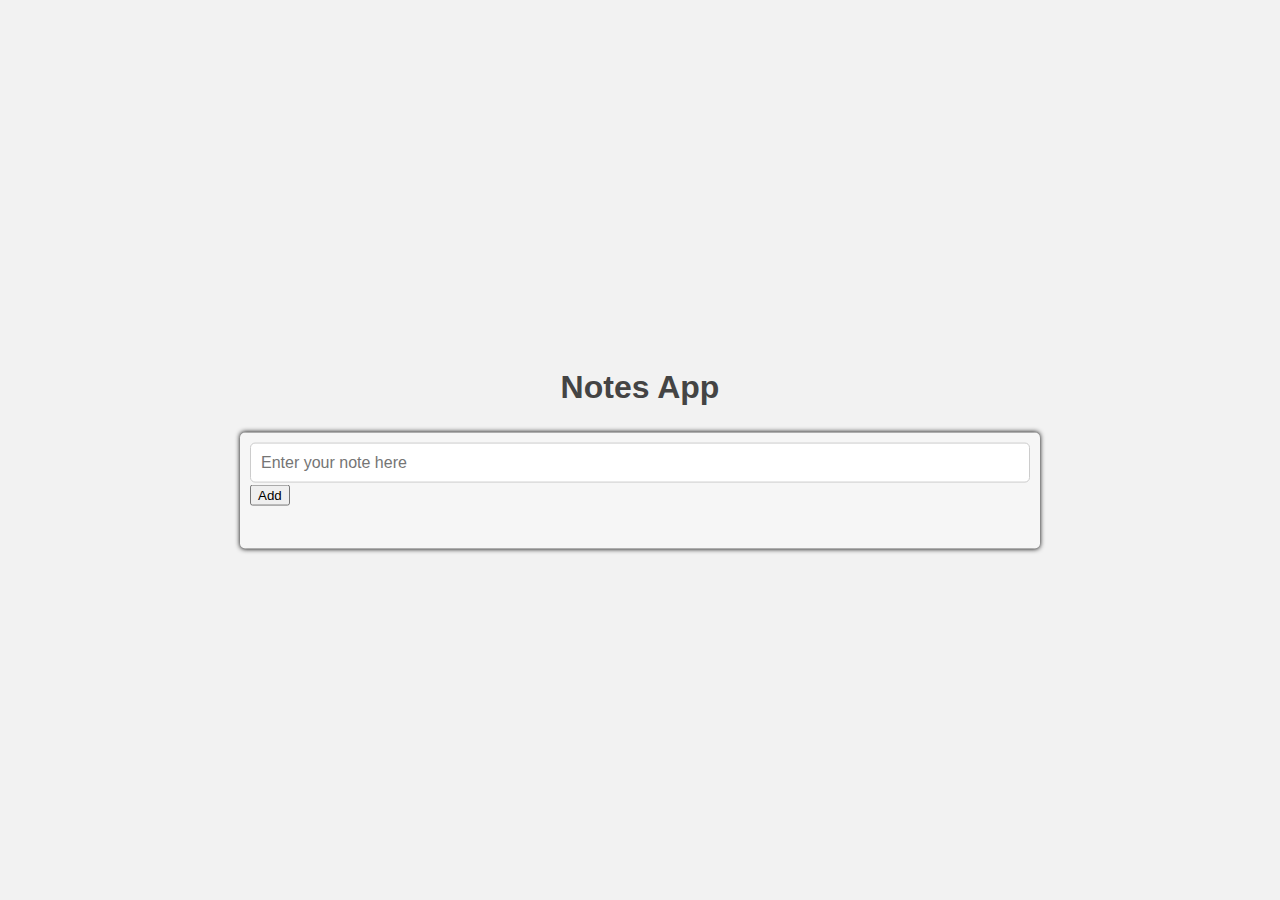
<file: Notes/index.html>
<!DOCTYPE html>
<html lang="en">

<head>
    <meta charset="UTF-8">
    <meta http-equiv="X-UA-Compatible" content="IE=edge">
    <meta name="viewport" content="width=device-width, initial-scale=1.0">
    <link rel="stylesheet" href="style.css">
    <title>Document</title>
</head>

<body>
    <div class="container">
        <h1>Notes App</h1>
        <div class="notes-app">
            <form>
                <input id="new-note" placeholder="Enter your note here"></input>
                <button type="submit">Add</button>
            </form>
            <ul id="note-list"></ul>
        </div>
    </div>

    <script src="script.js"></script>
</body>

</html>
</file>
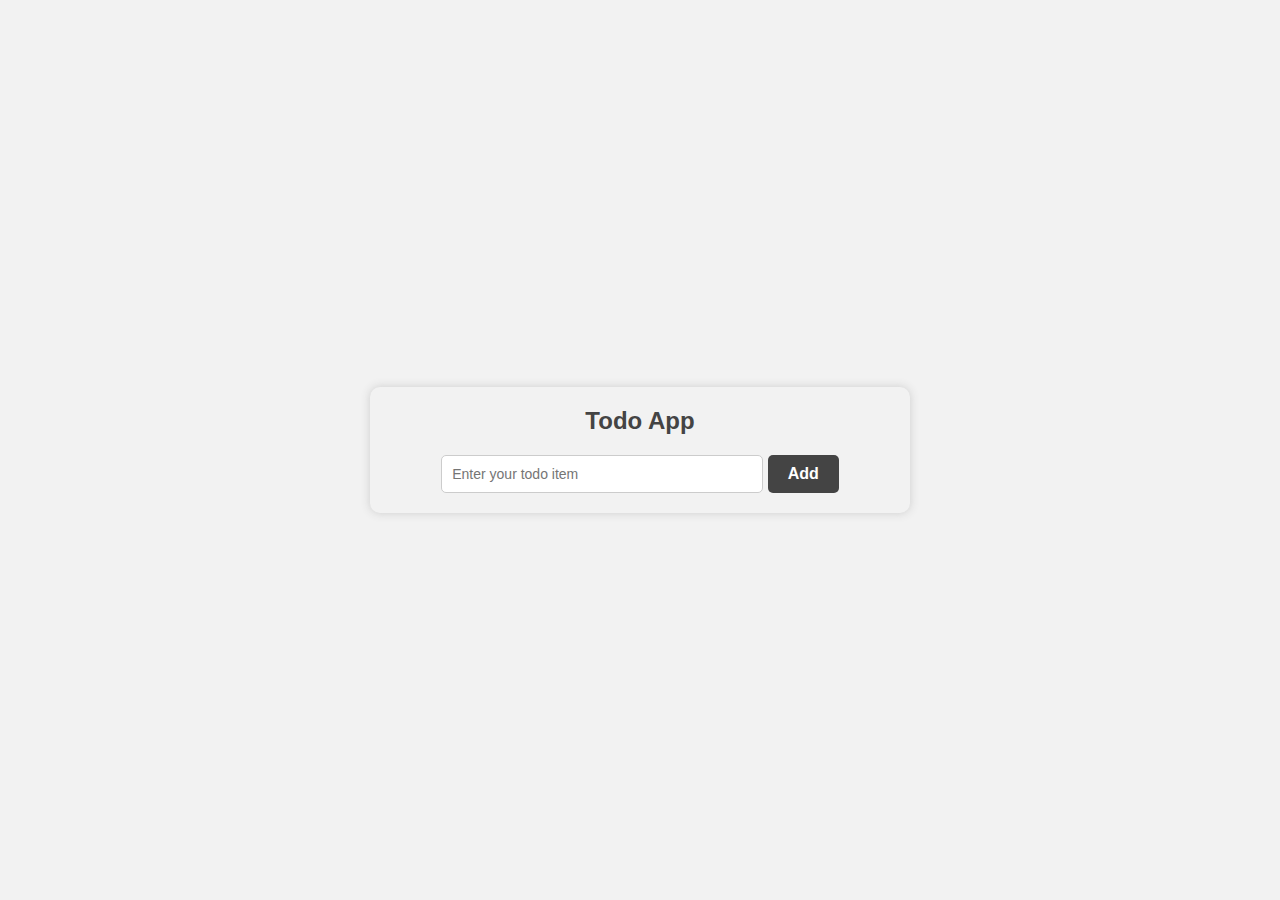
<file: To do/V1/index.html>
<!DOCTYPE html>
<html lang="en">

<head>
    <meta charset="UTF-8">
    <meta http-equiv="X-UA-Compatible" content="IE=edge">
    <meta name="viewport" content="width=device-width, initial-scale=1.0">
    <link rel="stylesheet" href="style.css">
    <title>ToDo App</title>
</head>

<body>
    <div id="todo-app">
        <h1>Todo App</h1>
        <form id="todo-form">
            <input type="text" id="todo-input" placeholder="Enter your todo item">
            <input type="submit" value="Add">
        </form>
        <ul id="todo-list"></ul>
    </div>

    <script src="script.js"></script>
</body>

</html>
</file>
<file: Notes/style.css>
body {
    font-family: sans-serif;
    font-size: 16px;
    line-height: 1.5;
    color: #444;
    background-color: #f2f2f2;
    padding: 0;
    margin: 0;
}

.container {
    width: 100%;
    margin: 0 auto;
    padding: 0 10px;
    position: absolute;
    top: 50%;
    left: 50%;
    transform: translate(-50%, -50%);
}

h1 {
    display: flex;
    justify-content: center;
    align-items: center;
    height: 100%;
}

.notes-app {
    width: 100%;
    max-width: 800px;
    margin: 0 auto;
    padding: 10px;
    box-sizing: border-box;
    font-family: sans-serif;
    background-color: rgb(246, 246, 246);
    padding: 10px;
    margin-bottom: 10px;
    border-radius: 5px;
    box-shadow: 0 0 5px rgb(0, 0, 0);
}

#new-note {
    width: 100%;
    padding: 10px;
    box-sizing: border-box;
    font-size: 16px;
    border: 1px solid #ccc;
    border-radius: 5px;
}


#note-list {
    list-style: none;
    padding: 0;
    display: flex;
    flex-wrap: wrap;
}

#note-list li {
    background-color: #f2f2f2;
    padding: 10px;
    margin: 10px;
    border-radius: 5px;
    min-width: 250px;
    flex-grow: 1;

}

#note-list li:hover {
    background-color: #e6e6e6;
    cursor: pointer;

}

.note-item {
    background-color: #f2f2f2;
    padding: 10px;
    margin: 10px;
    border-radius: 5px;
    box-shadow: 2px 2px 3px #ccc;
    display: flex;
    align-items: center;
    justify-content: space-between;
    min-height: 50px;
}

.note-item p {
    margin: 0;
    flex-grow: 1;
}

.note-item button {
    background-color: transparent;
    border: none;
    font-size: 1rem;
    color: #444;
    cursor: pointer;
}

.note-item button:hover {
    color: #000;
}
</file>
<file: To do/V1/style.css>
body {
    font-family: sans-serif;
    background-color: #f2f2f2;
    margin: 0;
}

/* 
#todo-app {
    width: 500px;
    margin: 0 auto;
    background-color: #fff;
    padding: 20px;
    box-shadow: 0 0 10px rgba(0, 0, 0, 0.2);
}

#todo-list {
    list-style: none;
    padding: 0;
    margin: 0;
}

#todo-list li {
    padding: 10px;
    border-bottom: 1px solid #ddd;
}

#todo-list li.done {
    color: #999;
    text-decoration: line-through;
} */


/* Main Container */

#todo-app {
    width: 500px;
    margin: 0 auto;
    background-color: #f2f2f2;
    padding: 20px;
    border-radius: 10px;
    box-shadow: 0px 0px 10px #ccc;
    position: absolute;
    top: 50%;
    left: 50%;
    transform: translate(-50%, -50%);
}

/* Header */

#todo-app h1 {
    margin: 0;
    padding: 0;
    font-size: 24px;
    font-weight: bold;
    text-align: center;
    color: #444;
}

/* List */

#todo-app ul {
    list-style: none;
    margin: 0;
    padding: 0;
}

#todo-app li {
    padding: 10px;
    border-bottom: 1px solid #ccc;
}

#todo-app li:last-child {
    border-bottom: none;
}

#todo-app li.completed {
    color: #888;
    text-decoration: line-through;
}

/* Form */

#todo-app form {
    margin-top: 20px;
    text-align: center;
}

#todo-app input[type="text"] {
    width: 300px;
    padding: 10px;
    border: 1px solid #ccc;
    border-radius: 5px;
    font-size: 14px;
}

#todo-app input[type="submit"] {
    padding: 10px 20px;
    background-color: #444;
    color: #fff;
    font-size: 16px;
    font-weight: bold;
    border: none;
    border-radius: 5px;
    cursor: pointer;
}
</file>
